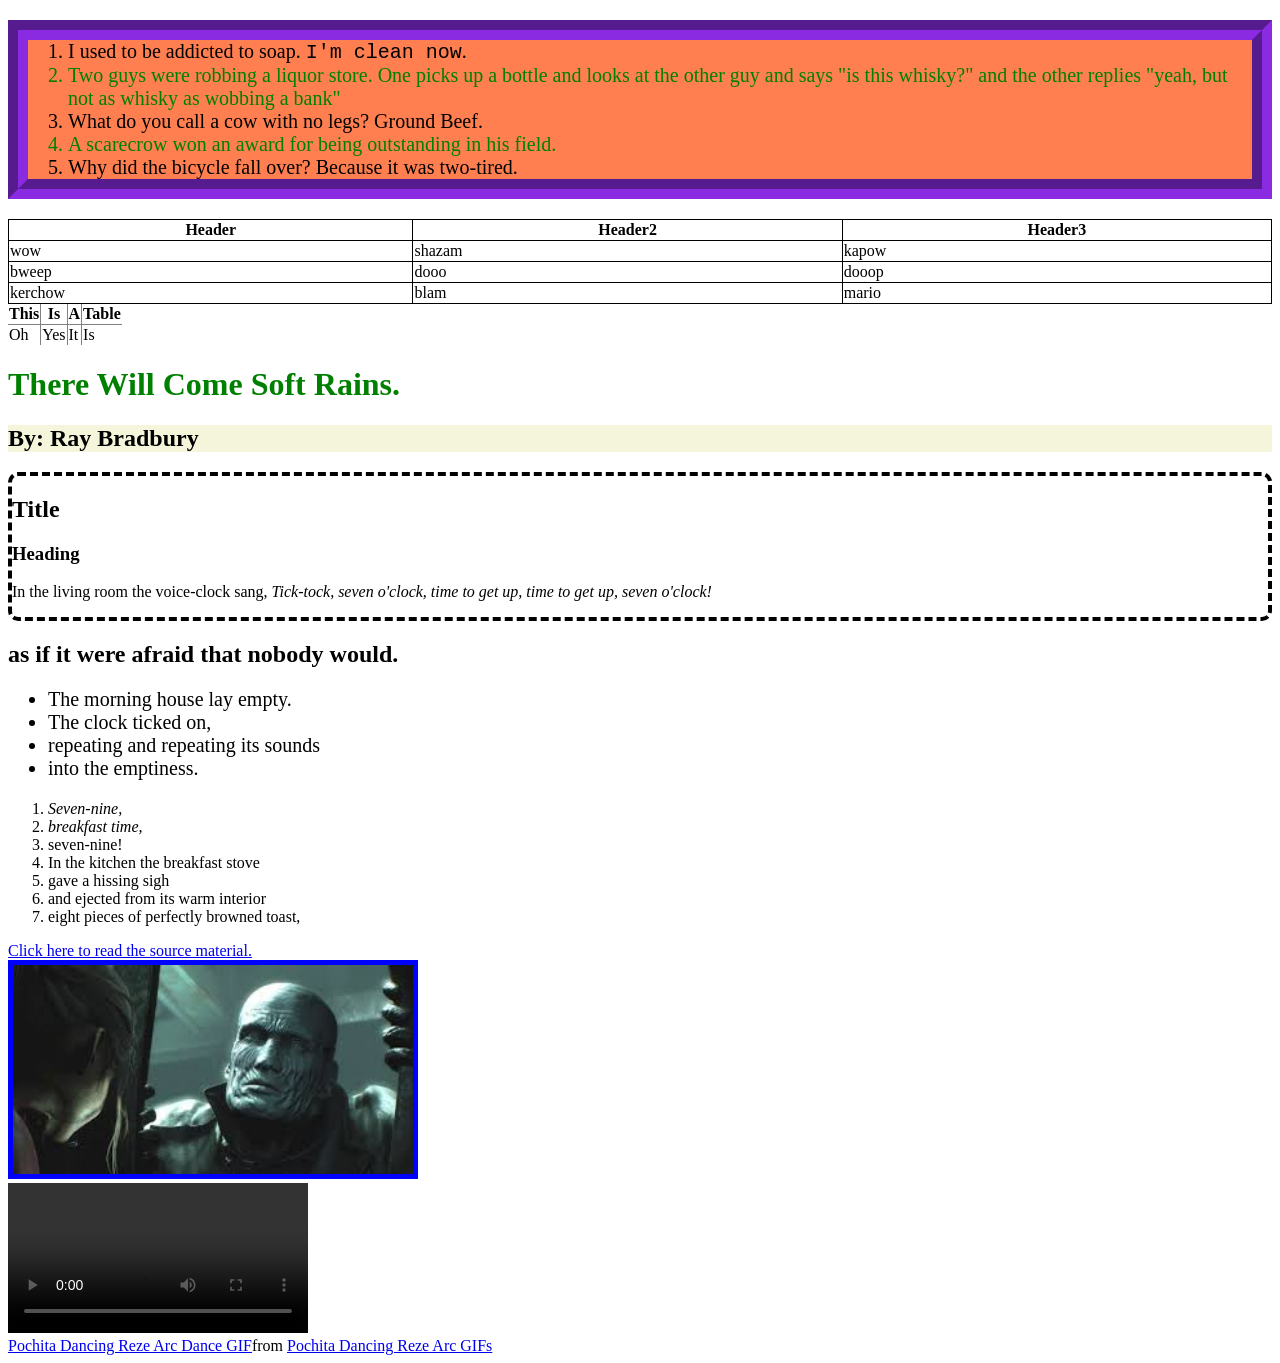
<file: index.html>
<!DOCTYPE html>
<html lang="en">

<head>
    <meta charset="UTF-8" author="Miller">
    <meta name="viewport" content="width=device-width, initial-scale=1.0">
    <title>Homepage</title>
    <link rel="stylesheet" href="">
    <link rel="shortcut icon" href="favicon.ico" type="image/x-icon">
</head>

<body>
    <ol style="font-size: 20px; color: green; background-color: coral; border: 20px groove blueviolet;">
        <li style="color: black;">I used to be addicted to soap. <span style="font-family: 'Courier New', Courier, monospace">I'm clean now</span>.</li>
        <li>Two guys were robbing a liquor store. One picks up a bottle and looks at the other guy and says "is this whisky?" and the other replies "yeah, but not as whisky as wobbing a bank"</li>
        <li style="color: black;">What do you call a cow with no legs? Ground Beef.</li>
        <li>A scarecrow won an award for being outstanding in his field.</li>
        <li style="color: black;">Why did the bicycle fall over? Because it was two-tired.</li>
    </ol>
    <table style="border: 1px solid black; width: 100%;" rules="all">
        <thead>
            <tr>
                <th>Header</th>
                <th>Header2</th>
                <th>Header3</th>
            </tr>
        </thead>
        <tbody>
            <tr>
                <td>wow</td>
                <td>shazam</td>
                <td>kapow</td>
            </tr>
            <tr>
                <td>bweep</td>
                <td>dooo</td>
                <td>dooop</td>
            </tr>
        </tbody>
        <tfoot>
            <tr>
                <td>kerchow</td>
                <td>blam</td>
                <td>mario</td>
            </tr>
        </tfoot>
    </table>
    <table rules="all">
        <tr>
            <th>This</th>
            <th>Is</th>
            <th>A</th>
            <th>Table</th>
        </tr>
        <tr>
            <td>Oh</td>
            <td>Yes</td>
            <td>It</td>
            <td>Is</td>
        </tr>

    </table>
    <h1 style="color: green;">There Will Come Soft Rains.</h1>
    <h2  style="background-color: beige;">By: Ray Bradbury</h2>
    <div style="border: 4px dashed black; border-radius: 10px 10px 10px 10px;">
        <h2>Title</h2>
        <h3>Heading</h3>
        <p>In the living room the voice-clock sang, <i>Tick-tock, seven o'clock, time to get up, time to get up, seven o'clock!</i></p>
    </div>
    <h2>as if it were afraid that nobody would.</h2>
    <ul style="font-size: 20px;">
        <li>The morning house lay empty.</li>
        <li>The clock ticked on,</li>
        <li>repeating and repeating its sounds</li>
        <li>into the emptiness.</li>
    </ul>
    <ol>
        <li><i>Seven-nine,</i></li>
        <li><i>breakfast time,</i></li>
        <li>seven-nine!</li>
        <li>In the kitchen the breakfast stove</li>
        <li>gave a hissing sigh</li>
        <li>and ejected from its warm interior</li>
        <li>eight pieces of perfectly browned toast,</li>
    </ol>
    <a href="https://www.btboces.org/Downloads/7_There%20Will%20Come%20Soft%20Rains%20by%20Ray%20Bradbury.pdf">Click here to read the source material.</a>
    <div>
        <a href="https://store.steampowered.com/app/883710/Resident_Evil_2/"><img src="images/MRX.jpg" alt="video game character MR. X peeking through a doorway at Jill Valentine." style="width: 400px; height: auto; border: 5px solid blue;"></a>
    </div>
    <video src="videos/file_example_MP4_480_1_5MG.mp4" type="video/mp4" controls></video>
    <div class="tenor-gif-embed" data-postid="5698033309633008506" data-share-method="host" data-aspect-ratio="1" data-width="100%"><a href="https://tenor.com/view/pochita-dancing-reze-arc-pochita-dance-chainsaw-man-dancing-gif-5698033309633008506">Pochita Dancing Reze Arc Dance GIF</a>from <a href="https://tenor.com/search/pochita+dancing+reze+arc-gifs">Pochita Dancing Reze Arc GIFs</a></div> <script type="text/javascript" async src="https://tenor.com/embed.js"></script>
    
</body>
</html>
</file>
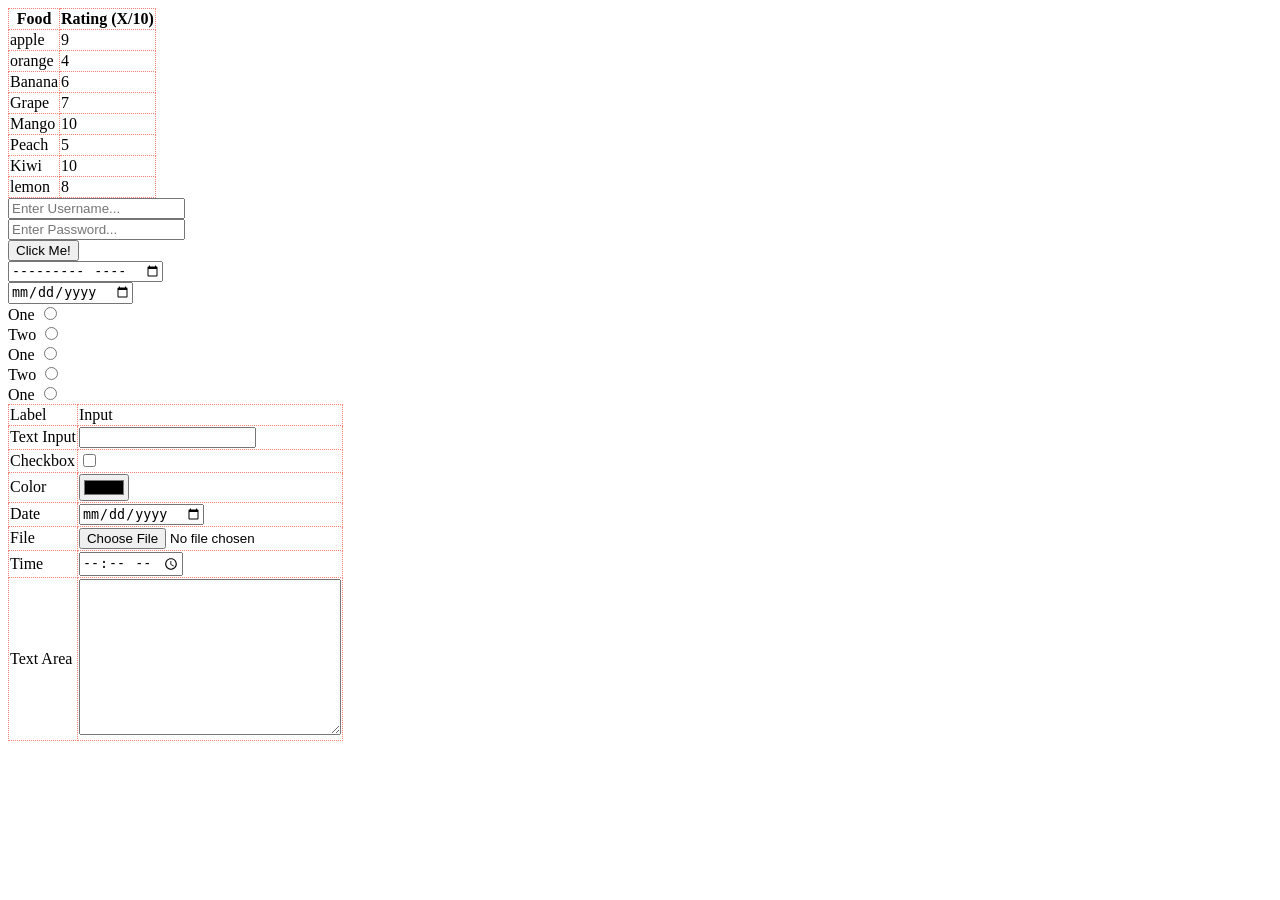
<file: TableExcersize/index.html>
<!DOCTYPE html>
<html lang="en">
<head>
    <meta charset="UTF-8">
    <meta name="viewport" content="width=device-width, initial-scale=1.0">
    <title>Document</title>
    <link rel="stylesheet" href="style.css">
</head>
<body>
    <table>
        <thead>
            <tr>
                <th>Food</th>
                <th>Rating (X/10)</th>
            </tr>
        </thead>
        <tbody>
            <tr>
                <td>apple</td>
                <td>9</td>
            </tr>
            <tr>
                <td>orange</td>
                <td>4</td>
            </tr>
            <tr>
                <td>Banana</td>
                <td>6</td>
            </tr>
            <tr>
                <td>Grape</td>
                <td>7</td>
            </tr>
            <tr>
                <td>Mango</td>
                <td>10</td>
            </tr>
            <tr>
                <td>Peach</td>
                <td>5</td>
            </tr>
            <tr>
                <td>Kiwi</td>
                <td>10</td>
            </tr>
            <tr>
                <td>lemon</td>
                <td>8</td>
            </tr>
        </tbody>
    </table>
    <form action="#" method="get">
        <input type="text" name="username" placeholder="Enter Username...">
        <br>
        <input type="text" name="password" placeholder="Enter Password...">
        <br>
        <input type="button" value="Click Me!">
        <br>
        <input type="month">
        <br>
        <input type="date">
        <br>
        <label for="One">One</label>
        <input type="radio" id="One" name="One" placeholder="One" value="one">
        <br>
        <label for="Two">Two</label>
        <input type="radio" id="One" name="Two" placeholder="One" value="one">
        <br>
        <label for="One">One</label>
        <input type="radio" id="One" name="One" placeholder="One" value="one">
        <br>
        <label for="Two">Two</label>
        <input type="radio" id="One" name="Two" placeholder="One" value="one">
        <br>
        <label for="One">One</label>
        <input type="radio" id="One" name="One" placeholder="One" value="one">
    </form>

    <form action="#" method="get">
        <table>
            <thead>
                <tr>
                    <td>Label</td>
                    <td>Input</td>
                </tr>
            </thead>
            <tbody>
                <tr>
                    <td>Text Input</td>
                    <td><input type="text" name="text-input"> </td>
                </tr>
                <tr>
                    <td>Checkbox</td>
                    <td><input type="checkbox" name="check"></td>
                </tr>
                <tr>
                    <td>Color</td>
                    <td><input type="color" name="color"></td>
                </tr>
                <tr>
                    <td>Date</td>
                    <td><input type="date" name="date"></td>
                </tr>
                <tr>
                    <td>File</td>
                    <td><input type="file" name="file"></td>
                </tr>
                <tr>
                    <td>Time</td>
                    <td><input type="time" name="time"></td>
                </tr>
                <tr>
                    <td>Text Area</td>
                    <td><textarea name="George" cols="30" rows="10"></textarea></td>
                </tr>
            </tbody>
        </table>

    </form>
</body>
</html>
</file>
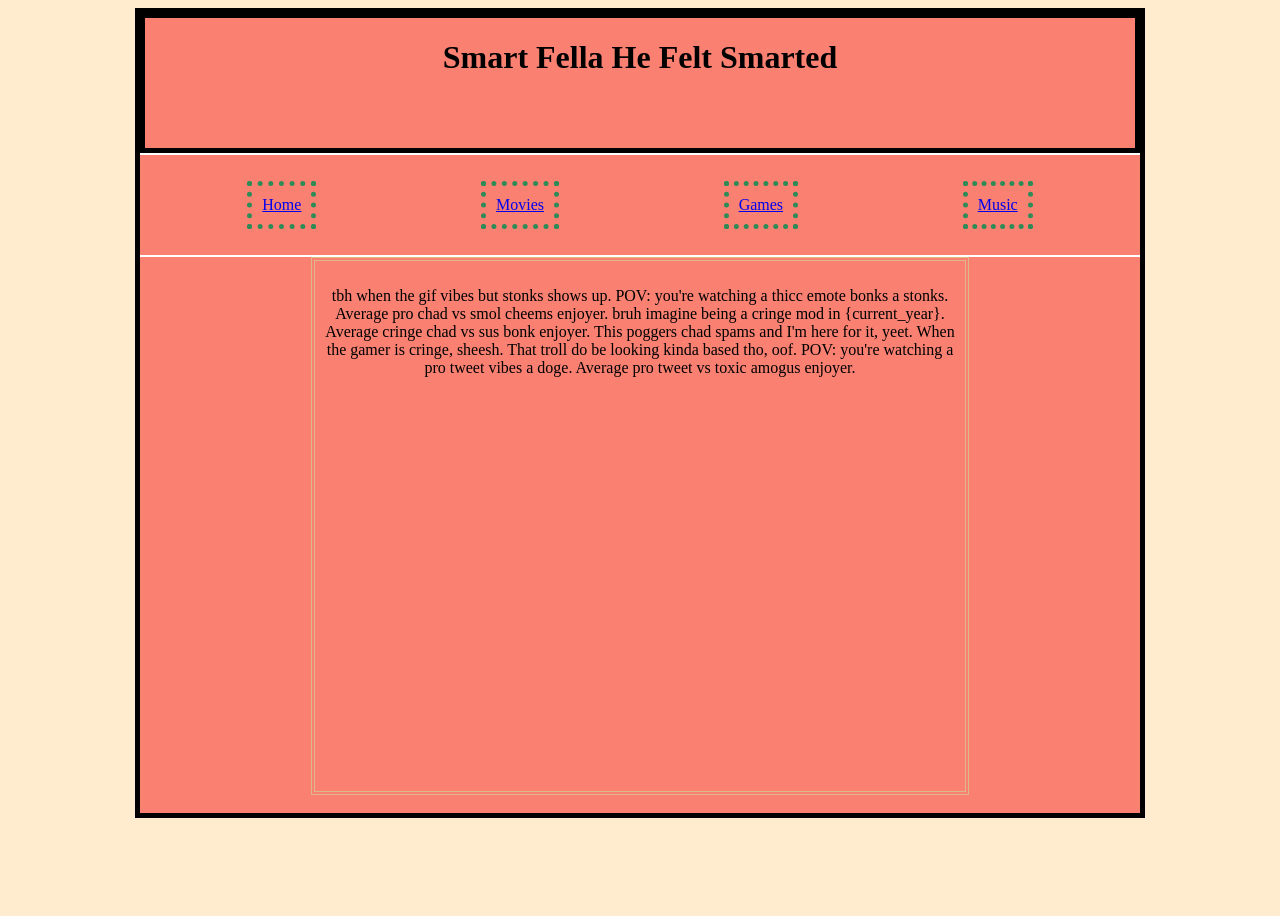
<file: W3/index.html>
<!DOCTYPE html>
<html lang="en">
<head>
    <meta charset="UTF-8">
    <meta name="viewport" content="width=device-width, initial-scale=1.0">
    <title>SE111 Week 3!</title>
    <link rel="stylesheet" href="CSS/style.css">
</head>
<body>
    <div id="mainContainer">
        <div id="header">
            <h1>Smart Fella He Felt Smarted</h1>
        </div>
        <div id="navBar">
            <!-- A blank hashtage will bring you to the top of the page -->
            <a class="nav-btn" href="#">Home</a>
            <a class="nav-btn" href="pages/movies.html">Movies</a>
            <a class="nav-btn" href="pages/games.html">Games</a>
            <a class="nav-btn" href="pages/music.html">Music</a>
        </div>
        <div id="content">
            <p id="loremIpsum">tbh when the gif vibes but stonks shows up. POV: you're watching a thicc emote bonks a stonks. Average pro chad vs smol cheems enjoyer. bruh imagine being a cringe mod in {current_year}. Average cringe chad vs sus bonk enjoyer. This poggers chad spams and I'm here for it, yeet. When the gamer is cringe, sheesh. That troll do be looking kinda based tho, oof. POV: you're watching a pro tweet vibes a doge. Average pro tweet vs toxic amogus enjoyer.</p>
            





        </div>
        <div id="footer">


        </div>

    </div>
</body>
</html>
</file>
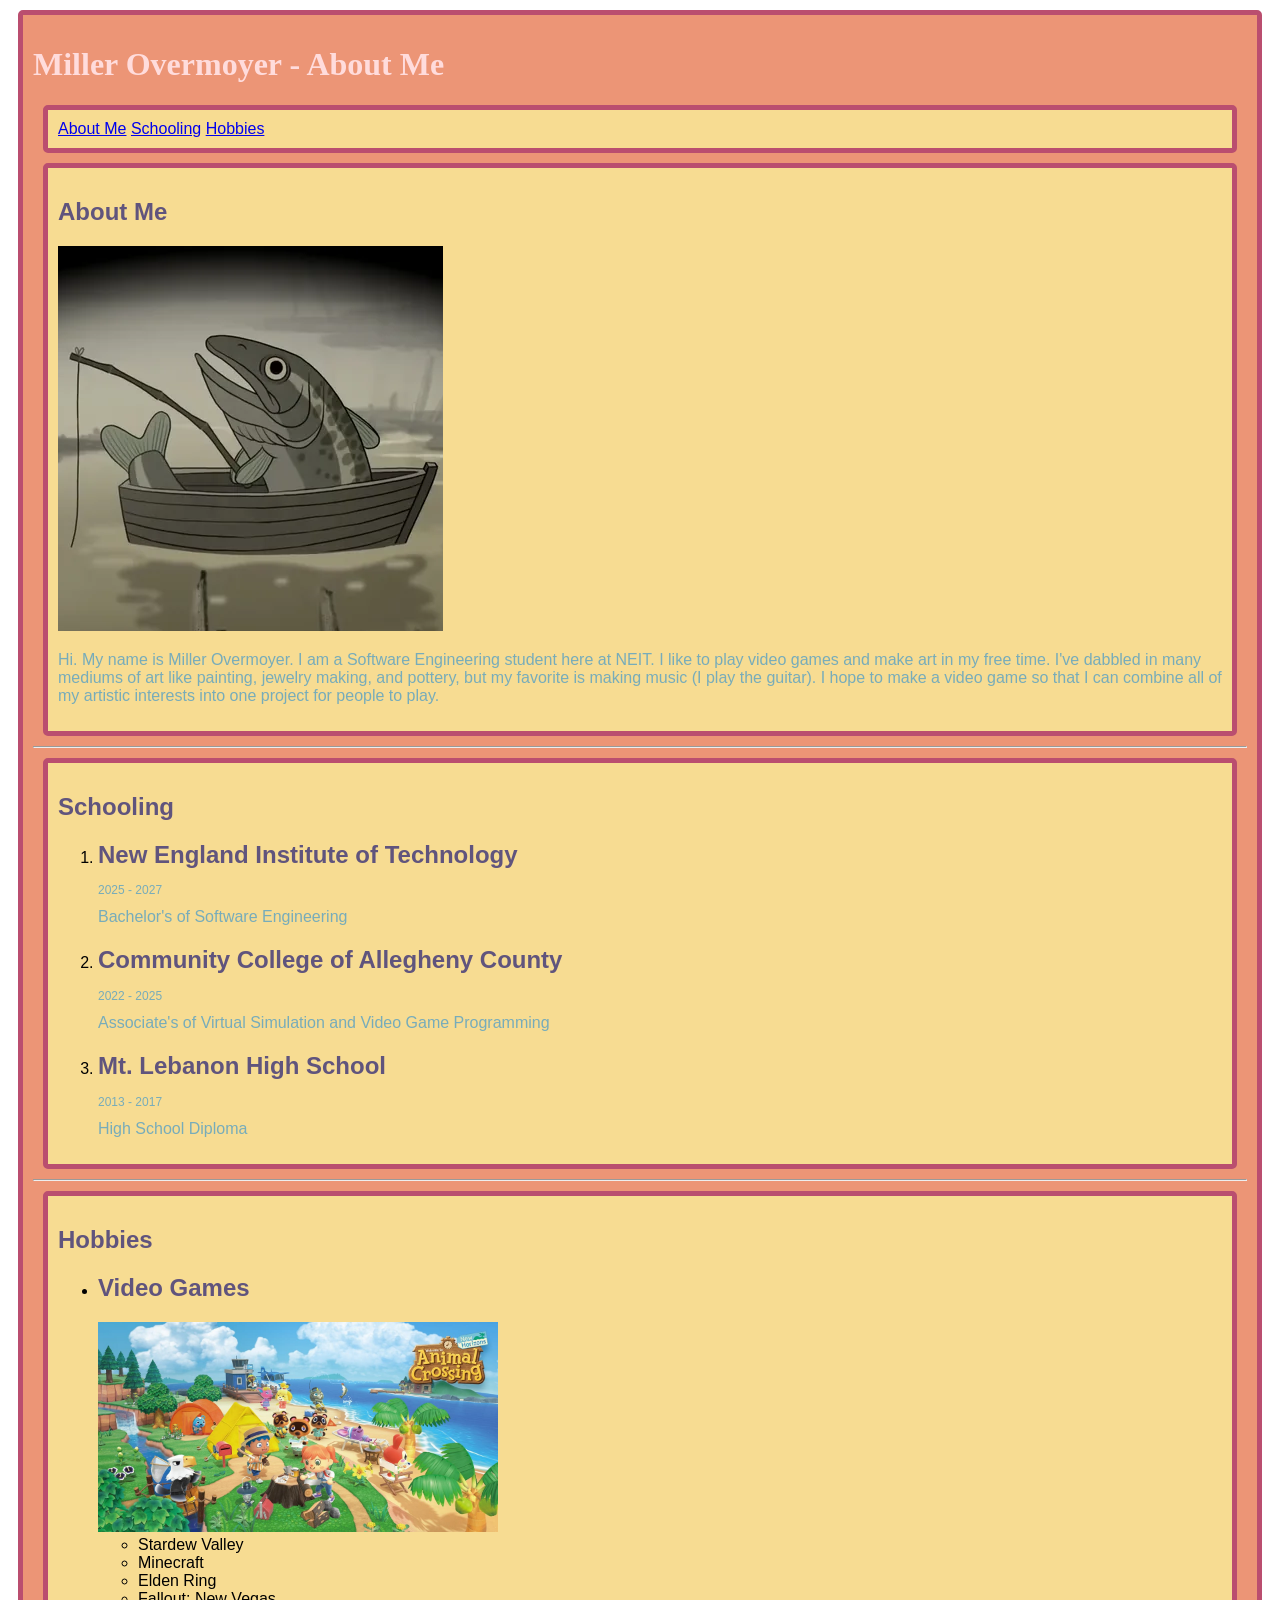
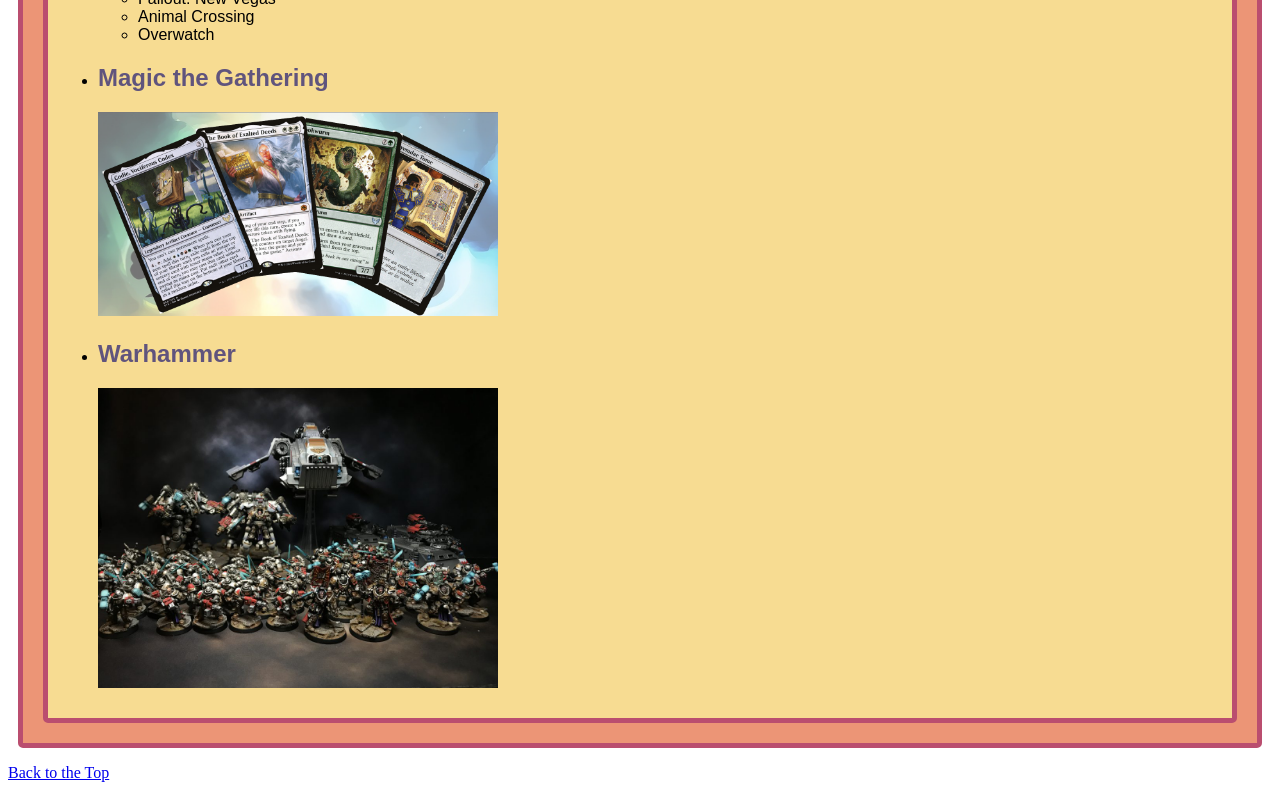
<file: W2/BioPage/index.html>
<!DOCTYPE html>
<html lang="en">

<head>
    <!--Miller Overmoyer-->
    <!--202630_SE111.04-->
    <!--4/7/2026-->
    <meta charset="UTF-8">
    <meta name="viewport" content="width=device-width, initial-scale=1.0">
    <title>Bio Page</title>
    <meta name="author" content="Miller Overmoyer">
    <meta name="description" content="A bio page for Miller Overmoyer">
    <link rel="stylesheet" href="styles/style.css">
    <link rel="icon" href="images/FishIcon.png" type="image/x-icon">
</head>

<body>
    <div id="mainContainer">
        <h1 id="header">Miller Overmoyer - About Me</h1>
        <div id="nav">
            <a href="#aboutMe">About Me</a>
            <a href="#schooling">Schooling</a>
            <a href="#hobbies">Hobbies</a>
        </div>
        <div>
            <!--General Bio-->
            <h2 id="aboutMe">About Me</h2>
            <img src="images/FishIcon.png" alt="Cartoon of a fish in a boat with a fishing rod from Over the Garden Wall">
            <p>Hi. My name is Miller Overmoyer. I am a Software Engineering student here at NEIT. I like to play video games and make art in my free time. I've dabbled in many mediums of art like painting, jewelry making, and pottery, but my favorite is making music (I play the guitar). I hope to make a video game so that I can combine all of my artistic interests into one project for people to play.</p>
        </div>
        <hr>

        <div>
            <!--Educational History-->
            <h2 id="schooling">Schooling</h2>
            <ol>
                <li>
                    <h2>New England Institute of Technology</h2>
                    <p class="subText">2025 - 2027</p>
                    <p>Bachelor's of Software Engineering</p>
                </li>
                <li>
                    <h2>Community College of Allegheny County</h2>
                    <p class="subText">2022 - 2025</p>
                    <p>Associate's of Virtual Simulation and Video Game Programming</p>
                </li>
                <li>
                    <h2>Mt. Lebanon High School</h2>
                    <p class="subText">2013 - 2017</p>
                    <p>High School Diploma</p>
                </li>
            </ol>
        </div>
        <hr>
        <div>
            <!--List of hobbies-->
            <h2 id="hobbies">Hobbies</h2>
            <ul>
                <li>
                    <h2>Video Games</h2>
                    <img style="width: 400px" src="images/AnimalCrossing.jpg"
                        alt="A picture of the game Animal Crossing including its title in the top right">
                    <ul>
                        <li>Stardew Valley</li>
                        <li>Minecraft</li>
                        <li>Elden Ring</li>
                        <li>Fallout: New Vegas</li>
                        <li>Animal Crossing</li>
                        <li>Overwatch</li>
                    </ul>
                </li>
                <li>
                    <h2>Magic the Gathering</h2>
                    <img style="width: 400px" src="images/MTGCards.webp" alt="A picture of four Magic the Gather cards">
                </li>
                <li>
                    <h2>Warhammer</h2>
                    <img style="width: 400px" src="images/GreyKnightArmy.jpg"
                        alt="A photo of an army of Warhammer's Grey Knight figures">
                </li>
            </ul>
        </div>
    </div>


    <footer>
        <p><a href="#header">Back to the Top</a></p>
    </footer>
</body>

</html>
</file>
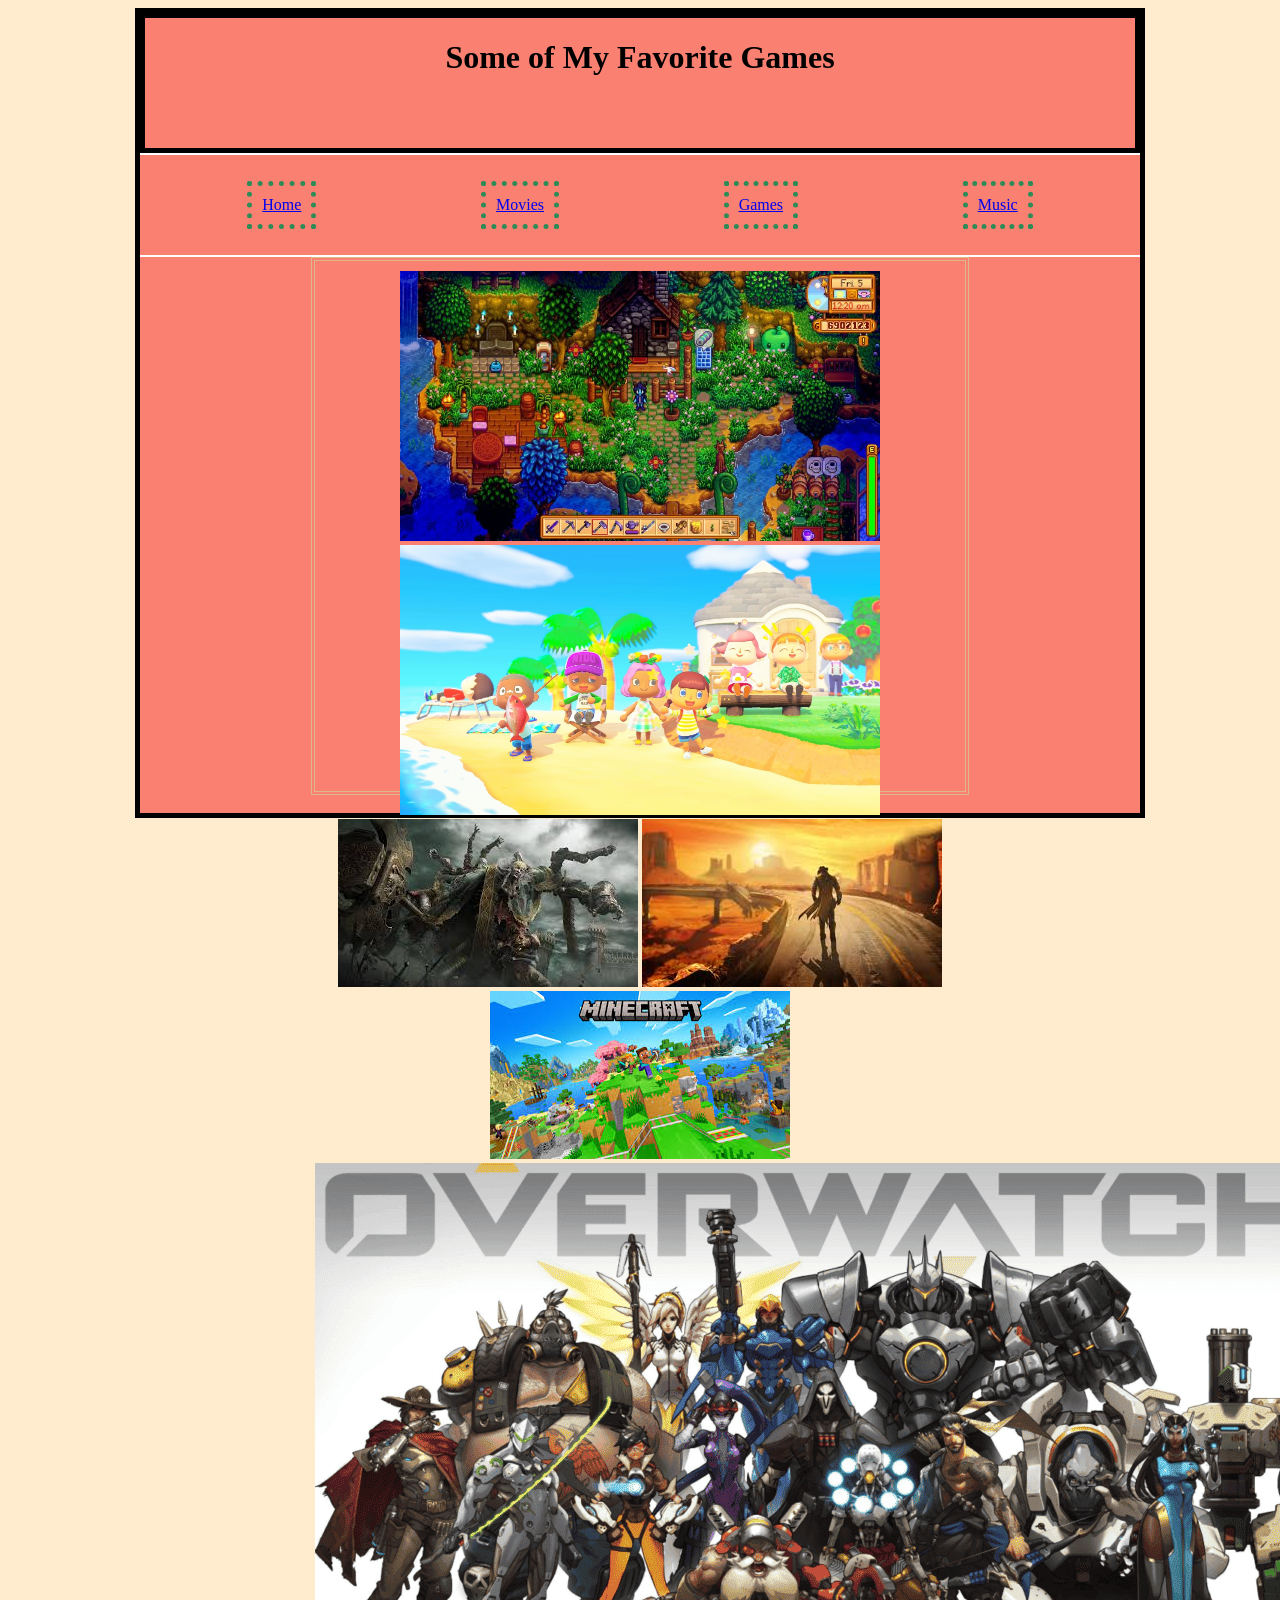
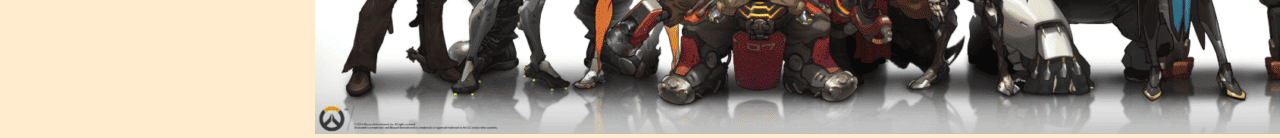
<file: W3/pages/games.html>
<!DOCTYPE html>
<html lang="en">
<head>
    <meta charset="UTF-8">
    <meta name="viewport" content="width=device-width, initial-scale=1.0">
    <title>SE111 Week 3!</title>
    <link rel="stylesheet" href="../CSS/style.css">
</head>
<body>
    <div id="mainContainer">
        <div id="header">
            <h1>Some of My Favorite Games</h1>
        </div>
        <div id="navBar">
            <!-- A blank hashtage will bring you to the top of the page -->
            <a class="nav-btn" href="../index.html">Home</a>
            <a class="nav-btn" href="movies.html">Movies</a>
            <a class="nav-btn" href="#">Games</a>
            <a class="nav-btn" href="music.html">Music</a>
        </div>
        <div id="content">
            <img style="width: 480px;" src="../images/Stardew.jpg" alt="a screenshot from stardew valley">
            <img style="width: 480px;" src="../images/Animal Crossing.jpg">
            <img src="../images/Elden Ring.jpg" alt="">
            <img src="../images/FNV.jpg" alt="">
            <img src="../images/Minecraft.jpg" alt="">
            <img src="../images/Overwatch.png" alt="">
        </div>
        <div id="footer">


        </div>

    </div>
</body>
</html>
</file>
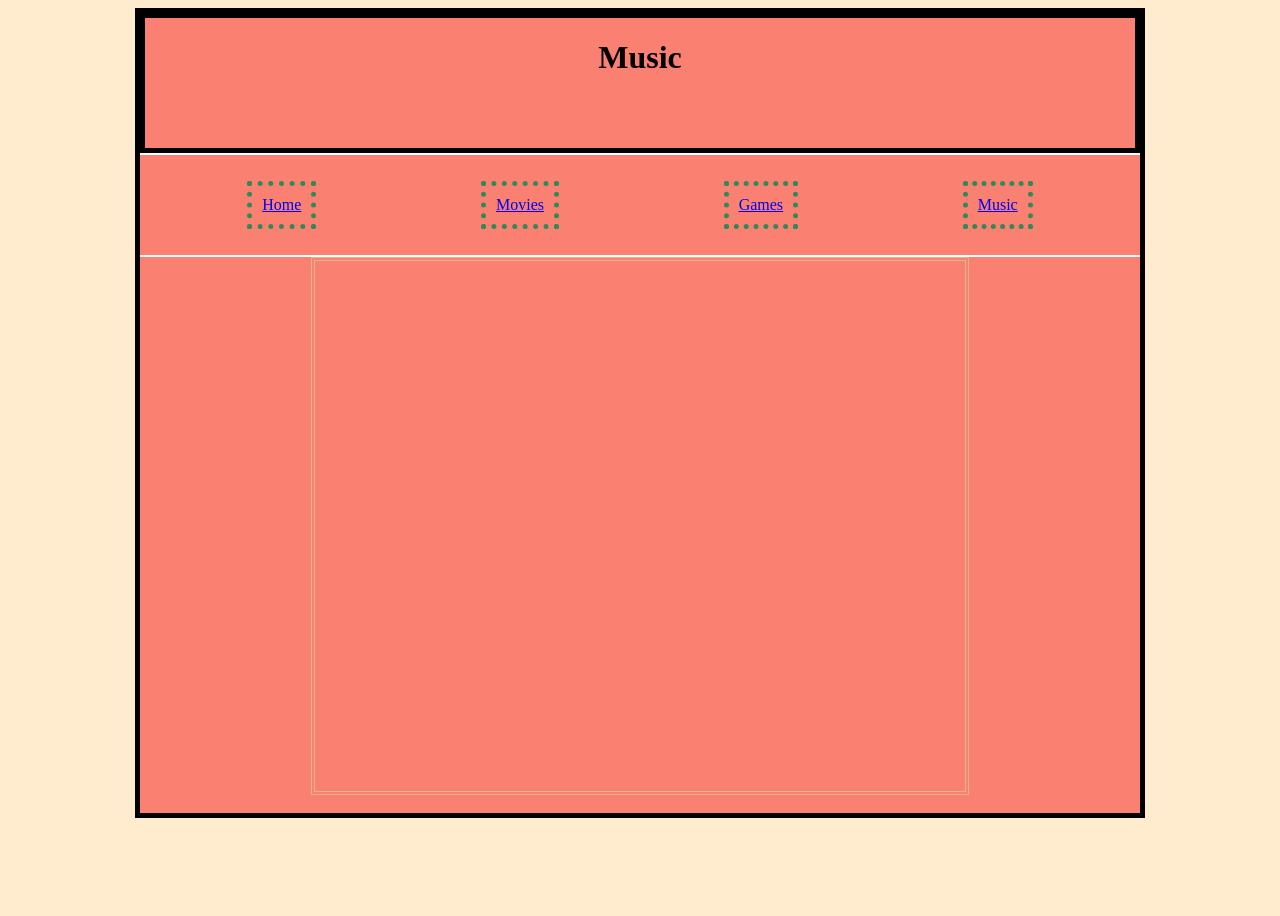
<file: W3/pages/music.html>
<!DOCTYPE html>
<html lang="en">

<head>
    <meta charset="UTF-8">
    <meta name="viewport" content="width=device-width, initial-scale=1.0">
    <title>SE111 Week 3!</title>
    <link rel="stylesheet" href="../CSS/style.css">
</head>

<body>
    <div id="mainContainer">
        <div id="header">
            <h1>Music</h1>
        </div>
        <div id="navBar">
            <!-- A blank hashtage will bring you to the top of the page -->
            <a class="nav-btn" href="../index.html">Home</a>
            <a class="nav-btn" href="movies.html">Movies</a>
            <a class="nav-btn" href="games.html">Games</a>
            <a class="nav-btn" href="#">Music</a>
        </div>
        <div id="content">

            <iframe width="560" height="315" src="https://www.youtube.com/embed/uQTBzmBDSv0?si=ws2IfClkdvQ0S_ui" title="YouTube video player" frameborder="0" allow="accelerometer; autoplay; clipboard-write; encrypted-media; gyroscope; picture-in-picture; web-share" referrerpolicy="strict-origin-when-cross-origin" allowfullscreen></iframe>
            <iframe width="560" height="315" src="https://www.youtube.com/embed/4JkIs37a2JE?si=GzSo1YNKK8NKQYuV" title="YouTube video player" frameborder="0" allow="accelerometer; autoplay; clipboard-write; encrypted-media; gyroscope; picture-in-picture; web-share" referrerpolicy="strict-origin-when-cross-origin" allowfullscreen></iframe>
        </div>
        <div id="footer">


        </div>

    </div>
</body>

</html>
</file>
<file: TableExcersize/style.css>
table,tr,th,td {
    border: 1px dotted salmon;
    border-collapse: collapse;
}
</file>
<file: W3/CSS/style.css>
/* Specifying a tag*/

body {
    display: flex;
    justify-content: center;

    background-color: blanchedalmond;
    /* VH = Viewport Height*/
    height: 100vh;
}


/* specifying an id*/

#mainContainer {
    border: 5px solid black;

    width: 1000px;
    height: 800px;
    background-color: salmon;

}

#header {
    height: 130px;
    border: 5px solid black;
    text-align: center; 

    /*Declare animation name*/
    animation-name: textColorChange;

    /*Declare how long the animation will play*/
    animation-duration: 3s;

    /*Declare how many times to play the animation*/
    animation-iteration-count: infinite;
}
h1:hover {
    color: black;
    font-size: 25px;

}

#navBar {
    display: flex;
    height: 50px;
    text-align: center;
    align-items: center;
    justify-content: space-around;
    border-top: 2px solid white;
    border-bottom: 2px solid white;

    padding: 25px;
}

#content {
    height: 520px;
    width: 650px;

    text-align: center;

    margin: auto;

    border: 4px double burlywood;

    padding-top: 10px;

    animation-name: percentageAnimation;

    animation-duration: 20s;

    animation-iteration-count: infinite;
}

#loremIpsum {
    /* font-size: 25px; */
}

#footer {

}

/* Specify by Class */
.nav-btn {

    border: 5px dotted seagreen;
    padding: 10px;
}

@keyframes textColorChange {
    from {
        color: green;
    }
    to {
        color: red;
    }
}

@keyframes percentageAnimation {
    0% {
        font-size: 1px;
        background-color: black;
        border: 2px solid white;
    }
    15% {
        font-size: 20px;
        background-color: darkslateblue;
        border: 5px dotted darkkhaki;
    }
    20% {
        font-size: 67px;
        background-color: goldenrod;
        border: 0px solid white;
    }
    45% {
        font-size: 10px;
        background-color: khaki;
        border: 10px solid blueviolet;
    }
    75% {
        font-size: 25px;
        background-color: pink;
        border: 11px solid salmon;
    }
    100% {
        font-size: 3px;
        background-color: aquamarine;
        border: 1px double peru;
    }

}
</file>
<file: W2/BioPage/styles/style.css>
#mainContainer {
    background-color: #ec9576;
    font-family: Arial, Helvetica, sans-serif;
}

div {
    background-color: #f7dc92;
    border: 5px solid #ba4e6f;
    border-radius: 5px;
    padding: 10px;
    margin: 10px;
}
h1 {
    color: #FFDCDC;
    font-family: 'Brush Script MT', cursive;
}

h2 {
    color:  #60547d;
}
p {
    color: #77acba;
}

.subText {
    font-size: 12px;
    margin-top: -5px;
    margin-bottom: -5px;
}
</file>
